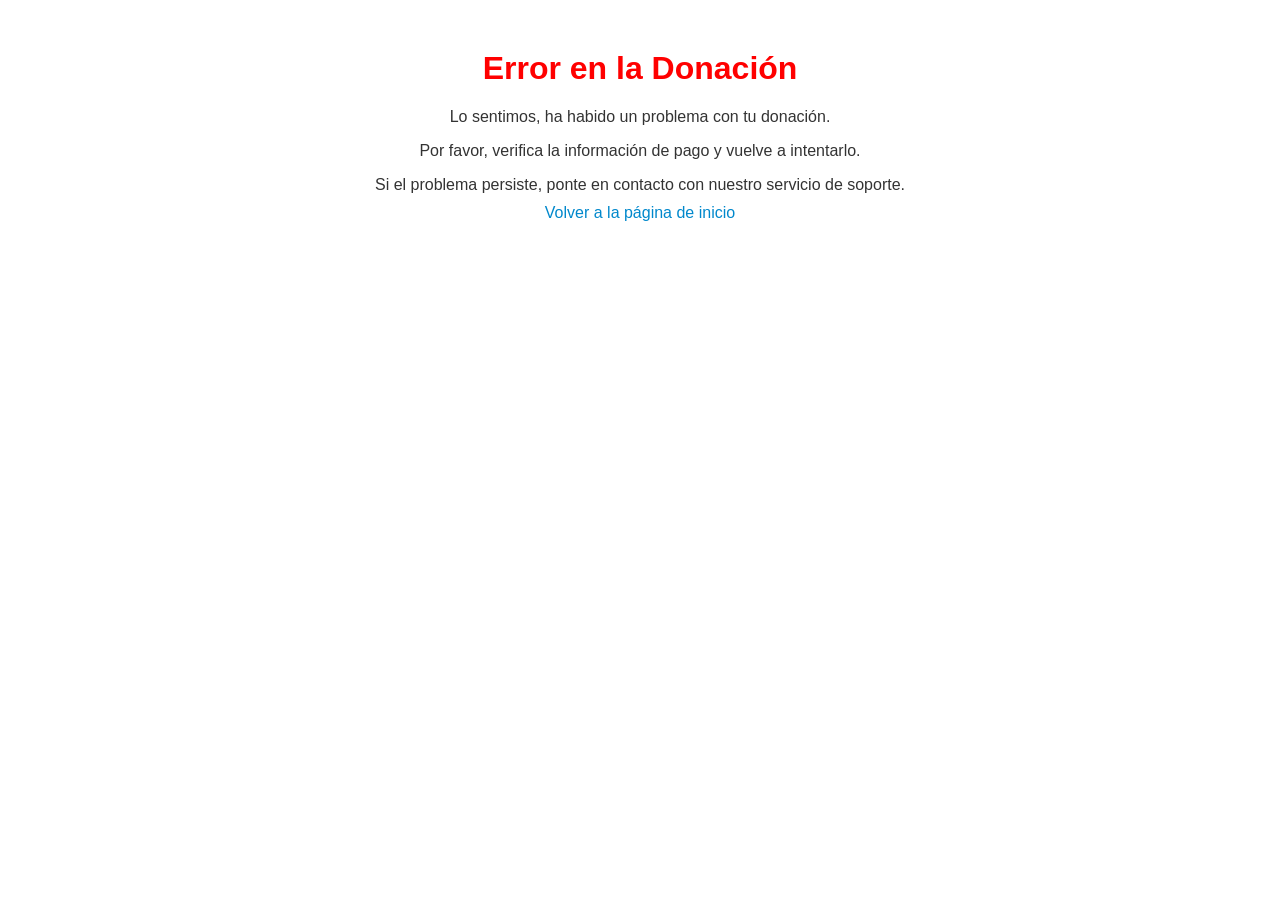
<file: view/pages/donacion_error.html>
<!DOCTYPE html>
<html lang="es">

<head>
    <meta charset="UTF-8">
    <meta name="viewport" content="width=device-width, initial-scale=1.0">
    <title>Error en la Donación</title>
    <style>
        body {
            font-family: Arial, sans-serif;
            text-align: center;
            margin: 50px;
        }

        h1 {
            color: #ff0000;
        }

        p {
            color: #333333;
            margin-bottom: 10px; /* Añadido para dar un espacio entre los párrafos */
        }

        a {
            text-decoration: none;
            color: #0088cc; /* Color de enlace azul estándar */
        }

        a:hover {
            text-decoration: underline; /* Subraya el enlace al pasar el ratón */
        }
    </style>
</head>

<body>
    <h1>Error en la Donación</h1>
    <p>Lo sentimos, ha habido un problema con tu donación.</p>
    <p>Por favor, verifica la información de pago y vuelve a intentarlo.</p>
    <p>Si el problema persiste, ponte en contacto con nuestro servicio de soporte.</p>
    <a href="../../index.html">Volver a la página de inicio</a>
</body>

</html>
</file>
